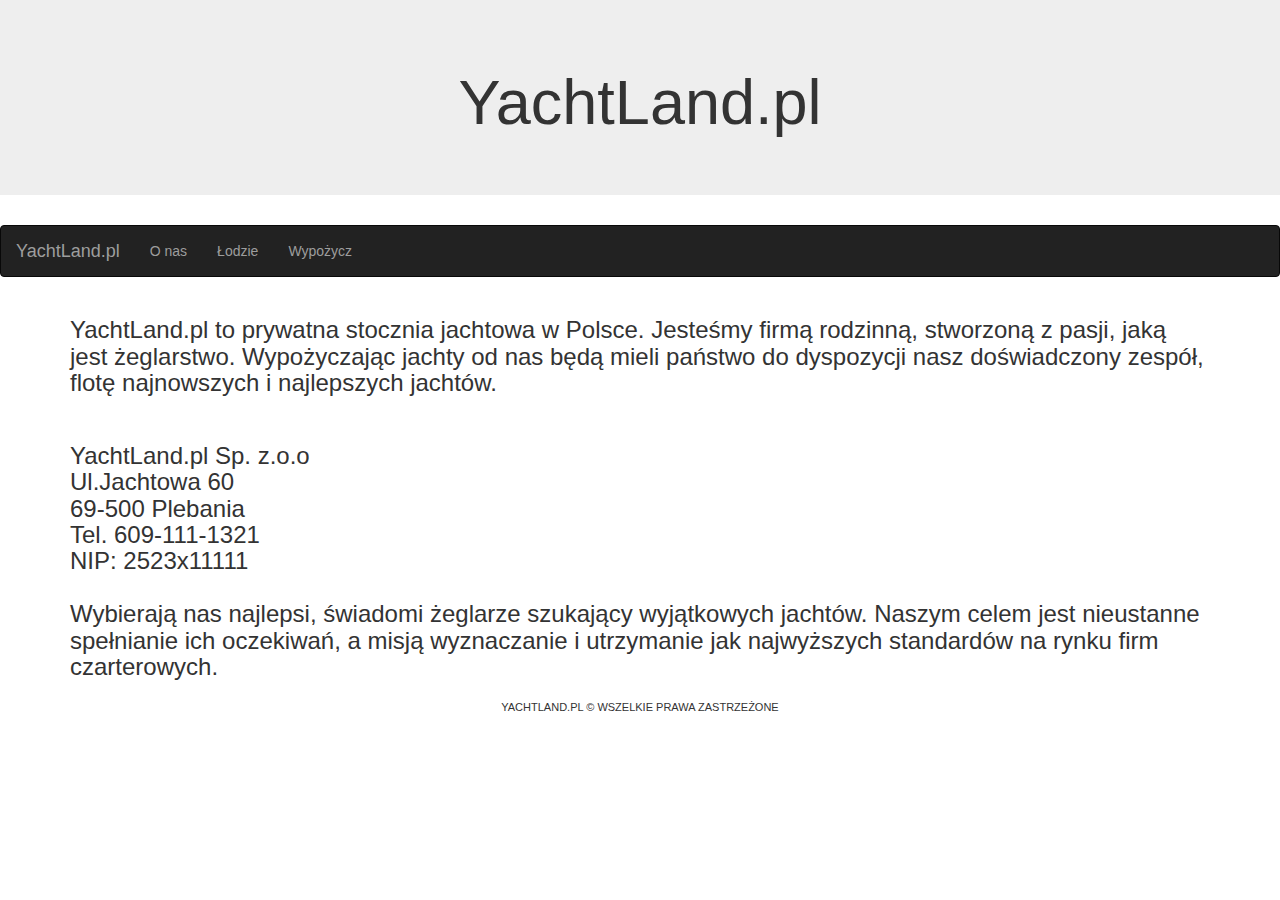
<file: index.html>
<!DOCTYPE html>
<html lang="en">
<head>
	<meta charset="utf-8" />
	<meta http-equiv="X-UA-Compatible" content="IE=edge,chrome=1" />
	
	<title>YachtLand.pl</title>
	
	<meta name="description" content="Wizytowka strony YachtLand.pl" />
	<meta name="keywords" content="Łodzie" />

  <meta charset="utf-8">
  <link rel="stylesheet" href="https://maxcdn.bootstrapcdn.com/bootstrap/3.4.1/css/bootstrap.min.css">
  <script src="https://ajax.googleapis.com/ajax/libs/jquery/3.5.1/jquery.min.js"></script>
  <script src="https://maxcdn.bootstrapcdn.com/bootstrap/3.4.1/js/bootstrap.min.js"></script>
  <link href="style1.css" rel="stylesheet" type="text/css" />
</head>
<body>

<div class="jumbotron text-center">
  <h1>YachtLand.pl</h1>
</div>
  <nav class="navbar navbar-inverse">
  <div class="container-fluid">
    <div class="navbar-header">
      <a class="navbar-brand" href="#">YachtLand.pl</a>
    </div>
    <ul class="nav navbar-nav">
	  <li><a href="#">O nas</a></li>
      <li><a href="lodzie.html">Łodzie</a></li>
      <li><a href="wypozycz.php">Wypożycz</a></li>
    </ul>
  </div>
</nav>


<div class="container">
<h3>YachtLand.pl to prywatna stocznia jachtowa w Polsce. Jesteśmy firmą rodzinną, stworzoną z pasji, jaką jest żeglarstwo. Wypożyczając jachty od nas będą mieli państwo do dyspozycji nasz doświadczony zespół, flotę najnowszych i najlepszych jachtów.<h3>
<br>

YachtLand.pl Sp. z.o.o<br>
Ul.Jachtowa 60<br>
69-500 Plebania<br>
Tel. 609-111-1321<br>
NIP: 2523x11111<br>
<br>


Wybierają nas najlepsi, świadomi żeglarze szukający wyjątkowych jachtów. Naszym celem jest nieustanne spełnianie ich oczekiwań, a misją wyznaczanie i utrzymanie jak najwyższych standardów na rynku firm czarterowych.
    </div>
<div class="footer">YachtLand.pl &copy; Wszelkie prawa zastrzeżone
</div>
</body>
</html>
</file>
<file: style1.css>
.footer
{
	width: 700px;
	margin-left: auto;
	margin-right: auto;
	text-align: center;
	text-transform: uppercase;
	font-size: 11px;
	padding: 10px;
	
}
table{
	padding: 5px;
}
</file>
